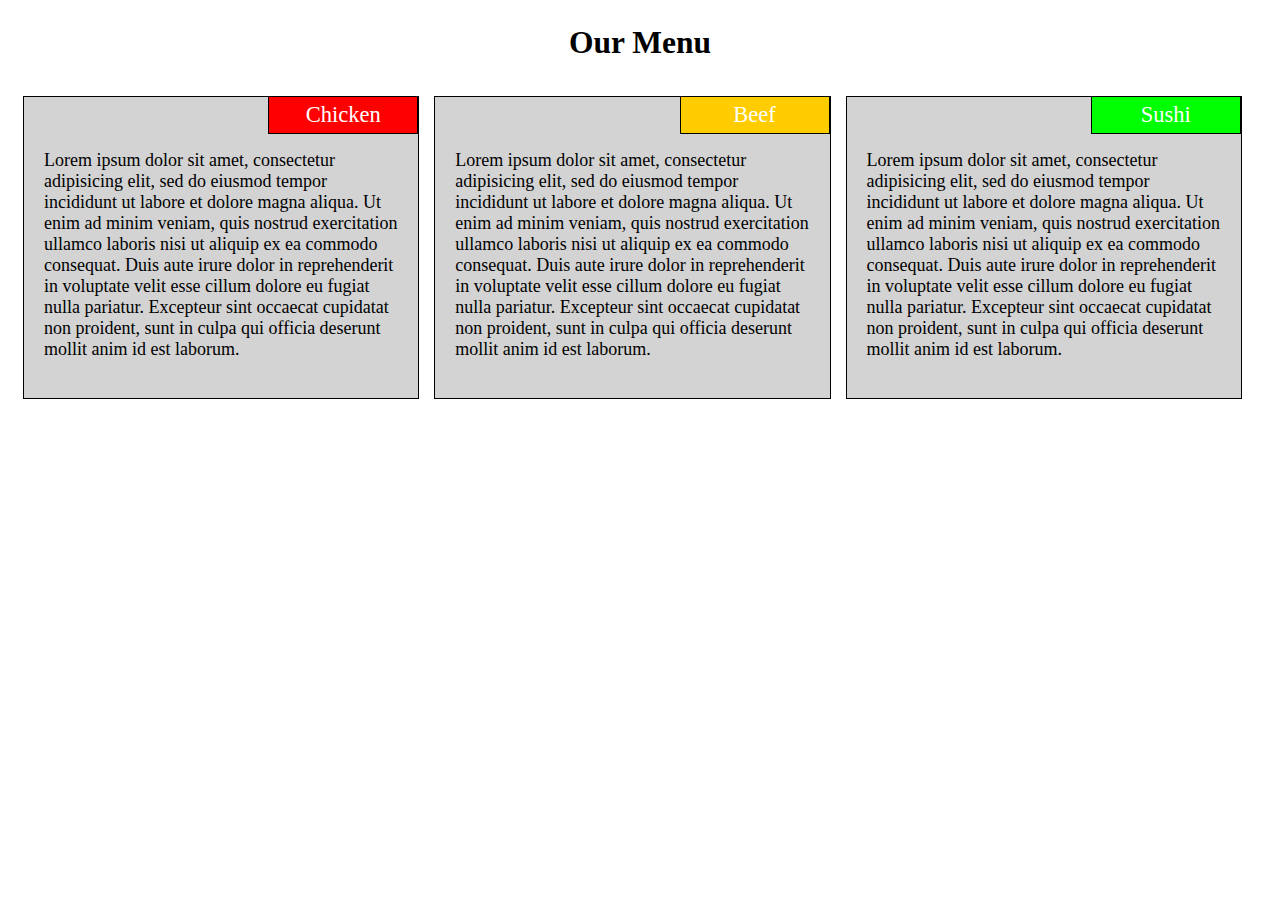
<file: mod2_solution/index.html>
<!DOCTYPE html>
<html lang="zxx">
<head>
	<meta charset="utf-8">
	<meta name="viewport" content="width=device-width, initial-scale=1.0">
	<title>Module2 Assignment</title>
	<link rel="stylesheet" type="text/css" href="css/style.css">
</head>
<body>
<h1>Our Menu</h1>

<div class="row">
	<div class="col-lg-4 col-md-6 col-sm-12">
		<div class="section">
		<span class="stitle1">Chicken</span>
		<p>Lorem ipsum dolor sit amet, consectetur adipisicing elit, sed do eiusmod
		tempor incididunt ut labore et dolore magna aliqua. Ut enim ad minim veniam,
		quis nostrud exercitation ullamco laboris nisi ut aliquip ex ea commodo
		consequat. Duis aute irure dolor in reprehenderit in voluptate velit esse
		cillum dolore eu fugiat nulla pariatur. Excepteur sint occaecat cupidatat non
		proident, sunt in culpa qui officia deserunt mollit anim id est laborum.</p>
		</div>
	</div>
	<div class="col-lg-4 col-md-6 col-sm-12">
		<div class="section">
		<span class="stitle2">Beef</span>
		<p>Lorem ipsum dolor sit amet, consectetur adipisicing elit, sed do eiusmod
		tempor incididunt ut labore et dolore magna aliqua. Ut enim ad minim veniam,
		quis nostrud exercitation ullamco laboris nisi ut aliquip ex ea commodo
		consequat. Duis aute irure dolor in reprehenderit in voluptate velit esse
		cillum dolore eu fugiat nulla pariatur. Excepteur sint occaecat cupidatat non
		proident, sunt in culpa qui officia deserunt mollit anim id est laborum.</p>
		</div>
	</div>
	<div class="col-lg-4 col-md-12 col-sm-12">
		<div class="section">
		<span class="stitle3">Sushi</span>
		<p>Lorem ipsum dolor sit amet, consectetur adipisicing elit, sed do eiusmod
		tempor incididunt ut labore et dolore magna aliqua. Ut enim ad minim veniam,
		quis nostrud exercitation ullamco laboris nisi ut aliquip ex ea commodo
		consequat. Duis aute irure dolor in reprehenderit in voluptate velit esse
		cillum dolore eu fugiat nulla pariatur. Excepteur sint occaecat cupidatat non
		proident, sunt in culpa qui officia deserunt mollit anim id est laborum.</p>
		</div>
	</div>
</div>
</body>
</html>
</file>
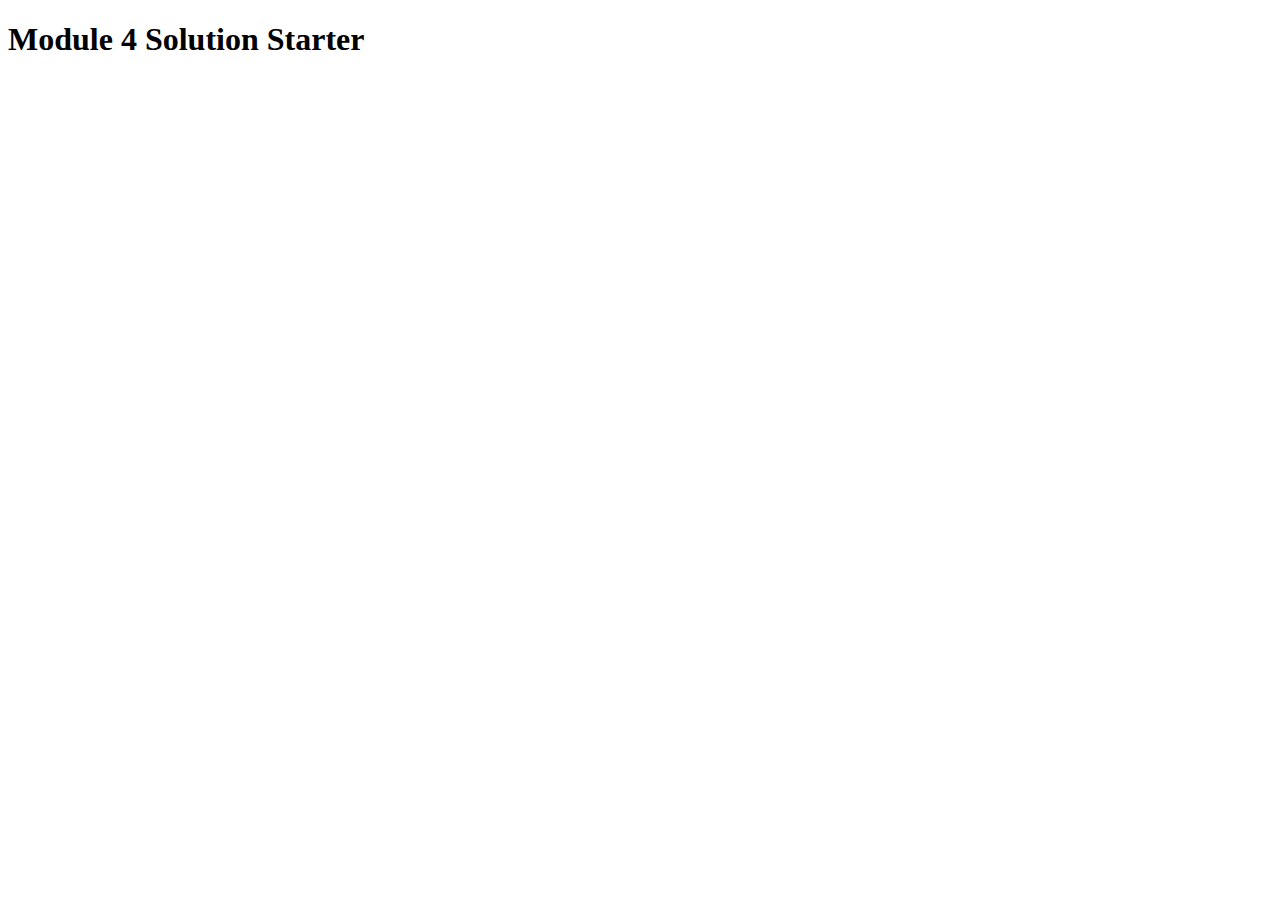
<file: mod4_solution/harder/index.html>
<!DOCTYPE html>
<html>
<head>
  <meta charset="utf-8">
  <title>Module 4 Solution Starter</title>
  <script>
    var names = []; // DO NOT REMOVE
  </script>
  <script src="SpeakHello.js"></script>
  <script src="SpeakGoodBye.js"></script>
  <script src="script.js"></script>
</head>
<body>
  <h1>Module 4 Solution Starter</h1>
</body>
</html>
</file>
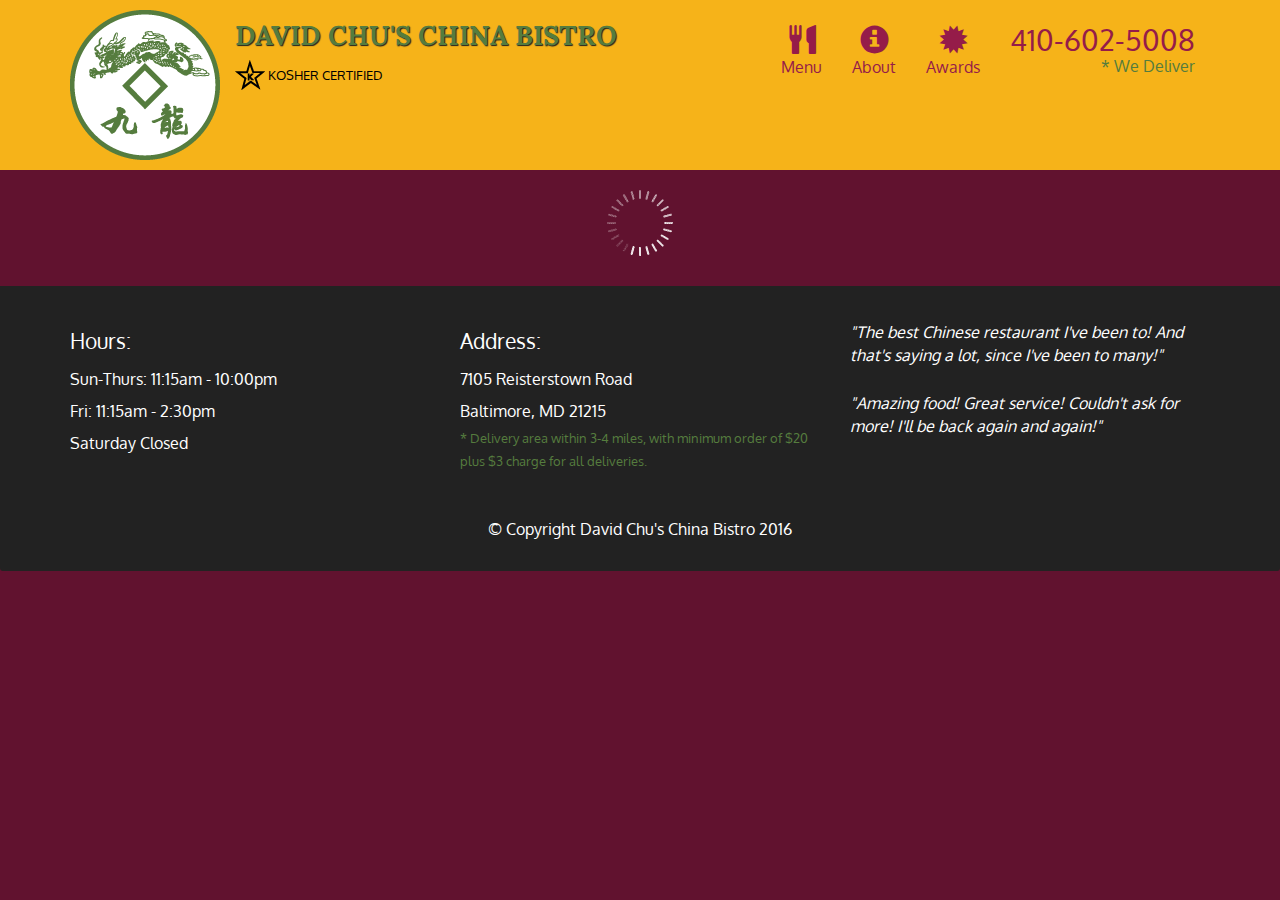
<file: mod5_solution/assignment5-solution-starter/index.html>
<!doctype html>
<html lang="en">
  <head>
    <meta charset="utf-8">
    <meta http-equiv="X-UA-Compatible" content="IE=edge">
    <meta name="viewport" content="width=device-width, initial-scale=1">
    <title>David Chu's China Bistro</title>
    <link rel="stylesheet" href="css/bootstrap.min.css">
    <link rel="stylesheet" href="css/styles.css">
    <link href='https://fonts.googleapis.com/css?family=Oxygen:400,300,700' rel='stylesheet' type='text/css'>
    <link href='https://fonts.googleapis.com/css?family=Lora' rel='stylesheet' type='text/css'>
  </head>
<body>
  <header>
    <nav id="header-nav" class="navbar navbar-default">
      <div class="container">
        <div class="navbar-header">
          <a href="index.html" class="pull-left visible-md visible-lg">
            <div id="logo-img" alt="Logo image"></div>
          </a>

          <div class="navbar-brand">
            <a href="index.html"><h1>David Chu's China Bistro</h1></a>
            <p>
              <img src="images/star-k-logo.png" alt="Kosher certification">
              <span>Kosher Certified</span>
            </p>
          </div>

          <button id="navbarToggle" type="button" class="navbar-toggle collapsed" data-toggle="collapse" data-target="#collapsable-nav" aria-expanded="false">
            <span class="sr-only">Toggle navigation</span>
            <span class="icon-bar"></span>
            <span class="icon-bar"></span>
            <span class="icon-bar"></span>
          </button>
        </div>
        
        <div id="collapsable-nav" class="collapse navbar-collapse">
           <ul id="nav-list" class="nav navbar-nav navbar-right">
            <li id="navHomeButton" class="visible-xs active">
              <a href="index.html">
                <span class="glyphicon glyphicon-home"></span> Home</a>
            </li>
            <li id="navMenuButton">
              <a href="#" onclick="$dc.loadMenuCategories();">
                <span class="glyphicon glyphicon-cutlery"></span><br class="hidden-xs"> Menu</a>
            </li>
            <li>
              <a href="#">
                <span class="glyphicon glyphicon-info-sign"></span><br class="hidden-xs"> About</a>
            </li>
            <li>
              <a href="#">
                <span class="glyphicon glyphicon-certificate"></span><br class="hidden-xs"> Awards</a>
            </li>
            <li id="phone" class="hidden-xs">
              <a href="tel:410-602-5008">
                <span>410-602-5008</span></a><div>* We Deliver</div>
            </li>
          </ul><!-- #nav-list -->
        </div><!-- .collapse .navbar-collapse -->
      </div><!-- .container -->
    </nav><!-- #header-nav -->
  </header>

  <div id="call-btn" class="visible-xs">
    <a class="btn" href="tel:410-602-5008">
    <span class="glyphicon glyphicon-earphone"></span>
    410-602-5008
    </a>
  </div>
  <div id="xs-deliver" class="text-center visible-xs">* We Deliver</div>

  <div id="main-content" class="container"></div>

  <footer class="panel-footer">
    <div class="container">
      <div class="row">
        <section id="hours" class="col-sm-4">
          <span>Hours:</span><br>
          Sun-Thurs: 11:15am - 10:00pm<br>
          Fri: 11:15am - 2:30pm<br>
          Saturday Closed
          <hr class="visible-xs">
        </section>
        <section id="address" class="col-sm-4">
          <span>Address:</span><br>
          7105 Reisterstown Road<br>
          Baltimore, MD 21215
          <p>* Delivery area within 3-4 miles, with minimum order of $20 plus $3 charge for all deliveries.</p>
          <hr class="visible-xs">
        </section>
        <section id="testimonials" class="col-sm-4">
          <p>"The best Chinese restaurant I've been to! And that's saying a lot, since I've been to many!"</p>
          <p>"Amazing food! Great service! Couldn't ask for more! I'll be back again and again!"</p>
        </section>
      </div>
      <div class="text-center">&copy; Copyright David Chu's China Bistro 2016</div>
    </div>
  </footer>

  <!-- jQuery (Bootstrap JS plugins depend on it) -->
  <script src="js/jquery-2.1.4.min.js"></script>
  <script src="js/bootstrap.min.js"></script>
  <script src="js/ajax-utils.js"></script>
  <script src="js/script.js"></script>
</body>
</html>
</file>
<file: mod2_solution/css/style.css>
* {
	font-family: "Times New Roman", Georgia, Serif;
	font-size: 18px;
	box-sizing: border-box;
}

h1 {
	font-size: 175%;
	margin-bottom: 20px;
	margin-top: 25px;
	text-align: center;
}

.row {
	width: 100%;
	padding: 15px;
	margin: 0;
}

.section {
	background-color: #d3d3d3;
	position: relative;
	border: 1px solid black;
	margin-left: auto;
	margin-right: 15px;
	margin-bottom: 15px;
	padding: 20px;
	padding-top: 35px;
	min-height: 200px;
	min-width: 300px;
	overflow: auto;
}

div span {
	position: absolute;
	top: 12px;
	right: 0px;
	width: 150px;
	text-align: center;
	color: white;
	border: 1px solid black;
	padding: 5px;
	font-size: 125%;
	margin-bottom: 0px;
	margin-top: -13px;
}

.stitle1 {
	background-color: #ff0000;
}

.stitle2 {
	background-color: #ffcc00;
}

.stitle3 {
	background-color: #00ff00;
}

 /*Desktop view */
@media (min-width: 992px) {
  .col-lg-1, .col-lg-2, .col-lg-3, .col-lg-4, .col-lg-5, .col-lg-6, .col-lg-7, .col-lg-8, .col-lg-9, .col-lg-10, .col-lg-11, .col-lg-12 {
    float: left;
  }
  .col-lg-1 {
    width: 8.33%;
  }
  .col-lg-2 {
    width: 16.66%;
  }
  .col-lg-3 {
    width: 25%;
  }
  .col-lg-4 {
    width: 33.33%;
  }
  .col-lg-5 {
    width: 41.66%;
  }
  .col-lg-6 {
    width: 50%;
  }
  .col-lg-7 {
    width: 58.33%;
  }
  .col-lg-8 {
    width: 66.66%;
  }
  .col-lg-9 {
    width: 74.99%;
  }
  .col-lg-10 {
    width: 83.33%;
  }
  .col-lg-11 {
    width: 91.66%;
  }
  .col-lg-12 {
    width: 100%;
  }
}

 /*Tablet view */
 @media (min-width: 768px) and (max-width: 991px) {
  .col-md-1, .col-md-2, .col-md-3, .col-md-4, .col-md-5, .col-md-6, .col-md-7, .col-md-8, .col-md-9, .col-md-10, .col-md-11, .col-md-12 {
    float: left;
  }
  .col-md-1 {
    width: 8.33%;
  }
  .col-md-2 {
    width: 16.66%;
  }
  .col-md-3 {
    width: 25%;
  }
  .col-md-4 {
    width: 33.33%;
  }
  .col-md-5 {
    width: 41.66%;
  }
  .col-md-6 {
    width: 50%;
  }
  .col-md-7 {
    width: 58.33%;
  }
  .col-md-8 {
    width: 66.66%;
  }
  .col-md-9 {
    width: 74.99%;
  }
  .col-md-10 {
    width: 83.33%;
  }
  .col-md-11 {
    width: 91.66%;
  }
  .col-md-12 {
    width: 100%;
  }
}

 /*Mobile view */
 @media (max-width: 767px) {
  .col-sm-1, .col-sm-2, .col-sm-3, .col-sm-4, .col-sm-5, .col-sm-6, .col-sm-7, .col-sm-8, .col-sm-9, .col-sm-10, .col-sm-11, .col-sm-12 {
    float: left;
  }
  .col-sm-1 {
    width: 8.33%;
  }
  .col-sm-2 {
    width: 16.66%;
  }
  .col-sm-3 {
    width: 25%;
  }
  .col-sm-4 {
    width: 33.33%;
  }
  .col-sm-5 {
    width: 41.66%;
  }
  .col-sm-6 {
    width: 50%;
  }
  .col-sm-7 {
    width: 58.33%;
  }
  .col-sm-8 {
    width: 66.66%;
  }
  .col-sm-9 {
    width: 74.99%;
  }
  .col-sm-10 {
    width: 83.33%;
  }
  .col-sm-11 {
    width: 91.66%;
  }
  .col-sm-12 {
    width: 100%;
  }
}

/*Section Title Positioning*/
</file>
<file: mod5_solution/assignment5-solution-starter/css/styles.css>
body {
  font-size: 16px;
  color: #fff;
  background-color: #61122f;
  font-family: 'Oxygen', sans-serif;
}

/** HEADER **/
#header-nav {
  background-color: #f6b319;
  border-radius: 0;
  border: 0;
}

#logo-img {
  background: url('../images/restaurant-logo_large.png') no-repeat;
  width: 150px;
  height: 150px;
  margin: 10px 15px 10px 0;
}

.navbar-brand {
  padding-top: 25px;
}
.navbar-brand h1 { /* Restaurant name */
  font-family: 'Lora', serif;
  color: #557c3e;
  font-size: 1.5em;
  text-transform: uppercase;
  font-weight: bold;
  text-shadow: 1px 1px 1px #222;
  margin-top: 0;
  margin-bottom: 0;
  line-height: .75;
}
.navbar-brand a:hover, .navbar-brand a:focus {
  text-decoration: none;
}
.navbar-brand p { /* Kosher cert */
  color: #000;
  text-transform: uppercase;
  font-size: .7em;
  margin-top: 15px;
}
.navbar-brand p span { /* Star-K */
  vertical-align: middle;
}

#nav-list {
  margin-top: 10px;
}
#nav-list a {
  color: #951C49;
  text-align: center;
}
#nav-list a:hover {
  background: #E7E7E7;
}
#nav-list a span {
  font-size: 1.8em;
}

#phone {
  margin-top: 5px;
}
#phone a { /* Phone number */
  text-align: right;
  padding-bottom: 0;
}
#phone div { /* We Deliver */
  color: #557c3e;
  text-align: right;
  padding-right: 15px;
}

.navbar-header button.navbar-toggle, .navbar-header .icon-bar {
  border: 1px solid #61122f;
}
.navbar-header button.navbar-toggle {
  clear: both;
  margin-top: -30px;
}
/* END HEADER */

/* FOOTER */
.panel-footer {
  margin-top: 30px;
  padding-top: 35px;
  padding-bottom: 30px;
  background-color: #222;
  border-top: 0;
}
.panel-footer div.row {
  margin-bottom: 35px;
}
#hours, #address {
  line-height: 2;
}
#hours > span, #address > span {
  font-size: 1.3em;
}
#address p {
  color: #557c3e;
  font-size: .8em;
  line-height: 1.8;
}
#testimonials {
  font-style: italic;
}
#testimonials p:nth-child(2) {
  margin-top: 25px;
}
/* END FOOTER */



/* HOME PAGE */
.container .jumbotron {
  box-shadow: 0 0 50px #3F0C1F;
  border: 2px solid #3F0C1F;
}

#menu-tile, #specials-tile, #map-tile {
  height: 250px;
  width: 100%;
  margin-bottom: 15px;
  position: relative;
  border: 2px solid #3F0C1F;
  overflow: hidden;
}
#menu-tile:hover, #specials-tile:hover, #map-tile:hover {
  box-shadow: 0 1px 5px 1px #cccccc;
}
#menu-tile {
  background: url('../images/menu-tile.jpg') no-repeat;
  background-position: center;
}
#specials-tile {
  background: url('../images/specials-tile.jpg') no-repeat;
  background-position: center;
}
#menu-tile span, #specials-tile span, #map-tile span {
  position: absolute;
  bottom: 0;
  right: 0;
  width: 100%;
  text-align: center;
  font-size: 1.6em;
  text-transform: uppercase;
  background-color: #000;
  color: #fff;
  opacity: .8;
}
/* END HOME PAGE */

/* MENU CATEGORIES PAGE */
.category-tile { 
  position: relative;
  border: 2px solid #3F0C1F;
  overflow: hidden;
  width: 200px;
  height: 200px;
  margin: 0 auto 15px;
}
.category-tile span {
  position: absolute;
  bottom: 0;
  right: 0;
  width: 100%;
  text-align: center;
  font-size: 1.2em;
  text-transform: uppercase;
  background-color: #000;
  color: #fff;
  opacity: .8;
}
.category-tile:hover {
  box-shadow: 0 1px 5px 1px #cccccc;
}

#menu-categories-title + div {
  margin-bottom: 50px;
}
/* END MENU CATEGORIES PAGE */

/* SINGLE CATEGORY PAGE */
.menu-item-tile {
  margin-bottom: 25px;
}
.menu-item-tile hr {
  width: 80%;
}
.menu-item-tile .menu-item-price {
  font-size: 1.1em;
  text-align: right;
  margin-top: -15px;
  margin-right: -15px;
}
.menu-item-tile .menu-item-price span {
  font-size: .6em;
}
.menu-item-photo {
  position: relative;
  border: 2px solid #3F0C1F; 
  overflow: hidden;
  padding: 0;
  margin-right: -15px;
  margin-left: auto;
  margin-bottom: 20px;
  max-width: 250px;
}
.menu-item-photo div {
  position: absolute;
  bottom: 0;
  right: 0;
  width: 80px;
  background-color: #557c3e;
  text-align: center;
}
.menu-item-description {
  padding-right: 30px;
}
h3.menu-item-title {
  margin: 0 0 10px;
}
.menu-item-details {
  font-size: .9em;
  font-style: italic;
}
/* END SINGLE CATEGORY PAGE */


/********** Large devices only **********/
@media (min-width: 1200px) {
  .container .jumbotron {
    background: url('../images/jumbotron_1200.jpg') no-repeat;
    height: 675px;
  }
}

/********** Medium devices only **********/
@media (min-width: 992px) and (max-width: 1199px) {
  /* Header */
  #logo-img {
    background: url('../images/restaurant-logo_medium.png') no-repeat;
    width: 100px;
    height: 100px;
    margin: 5px 5px 5px 0;
  }
  /* End Header */

  /* Home Page */
  .container .jumbotron {
    background: url('../images/jumbotron_992.jpg') no-repeat;
    height: 558px;
  }
  /* End Home Page */
}

/********** Small devices only **********/
@media (min-width: 768px) and (max-width: 991px) {
  /* Home Page */
  .container .jumbotron {
    background: url('../images/jumbotron_768.jpg') no-repeat;
    height: 432px;
  }
  /* End Home Page */
}

/********** Extra small devices only **********/
@media (max-width: 767px) {
  /* Header */
  .navbar-brand {
    padding-top: 10px;
    height: 80px;
  }
  .navbar-brand h1 { /* Restaurant name */
    padding-top: 10px;
    font-size: 5vw; /* 1vw = 1% of viewport width */
  }
  .navbar-brand p { /* Kosher cert */
    font-size: .6em;
    margin-top: 12px;
  }
  .navbar-brand p img { /* Star-K */
    height: 20px;
  }

  #collapsable-nav a { /* Collapsed nav menu text */
    font-size: 1.2em;
  }
  #collapsable-nav a span { /* Collapsed nav menu glyph */
    font-size: 1em;
    margin-right: 5px;
  }

  #call-btn > a {
    font-size: 1.5em;
    display: block;
    margin: 0 20px;
    padding: 10px;
    border: 2px solid #fff;
    background-color: #f6b319;
    color: #951c49;
  }
  #xs-deliver {
    margin-top: 5px;
    font-size: .7em;
    letter-spacing: .1em;
    text-transform: uppercase;
  }
  /* End Header */

  /* Footer */
  .panel-footer section {
    margin-bottom: 30px;
    text-align: center;
  }
  .panel-footer section:nth-child(3) {
    margin-bottom: 0; /* margin already exists on the whole row */
  }
  .panel-footer section hr {
    width: 50%;
  }
  /* End Footer */

  /* Home Page */
  .container .jumbotron {
    margin-top: 30px;
    padding: 0;
  }
  #menu-tile, #specials-tile {
    width: 360px;
    margin: 0 auto 15px;
  }

  .menu-item-photo {
    margin-right: auto;
  }
  .menu-item-tile .menu-item-price {
    text-align: center;
  }
  .menu-item-description {
    text-align: center;;
  }
}


/********** Super extra small devices Only :-) (e.g., iPhone 4) **********/
@media (max-width: 479px) {
  /* Header */
  .navbar-brand h1 { /* Restaurant name */
    padding-top: 5px;
    font-size: 6vw;
  }
  /* End Header */
  
  /* Home page */
  #menu-tile, #specials-tile {
    width: 280px;
    margin: 0 auto 15px;
  }

  .col-xxs-12 {
    position: relative;
    min-height: 1px;
    padding-right: 15px;
    padding-left: 15px;
    float: left;
    width: 100%;
  }
}
</file>
